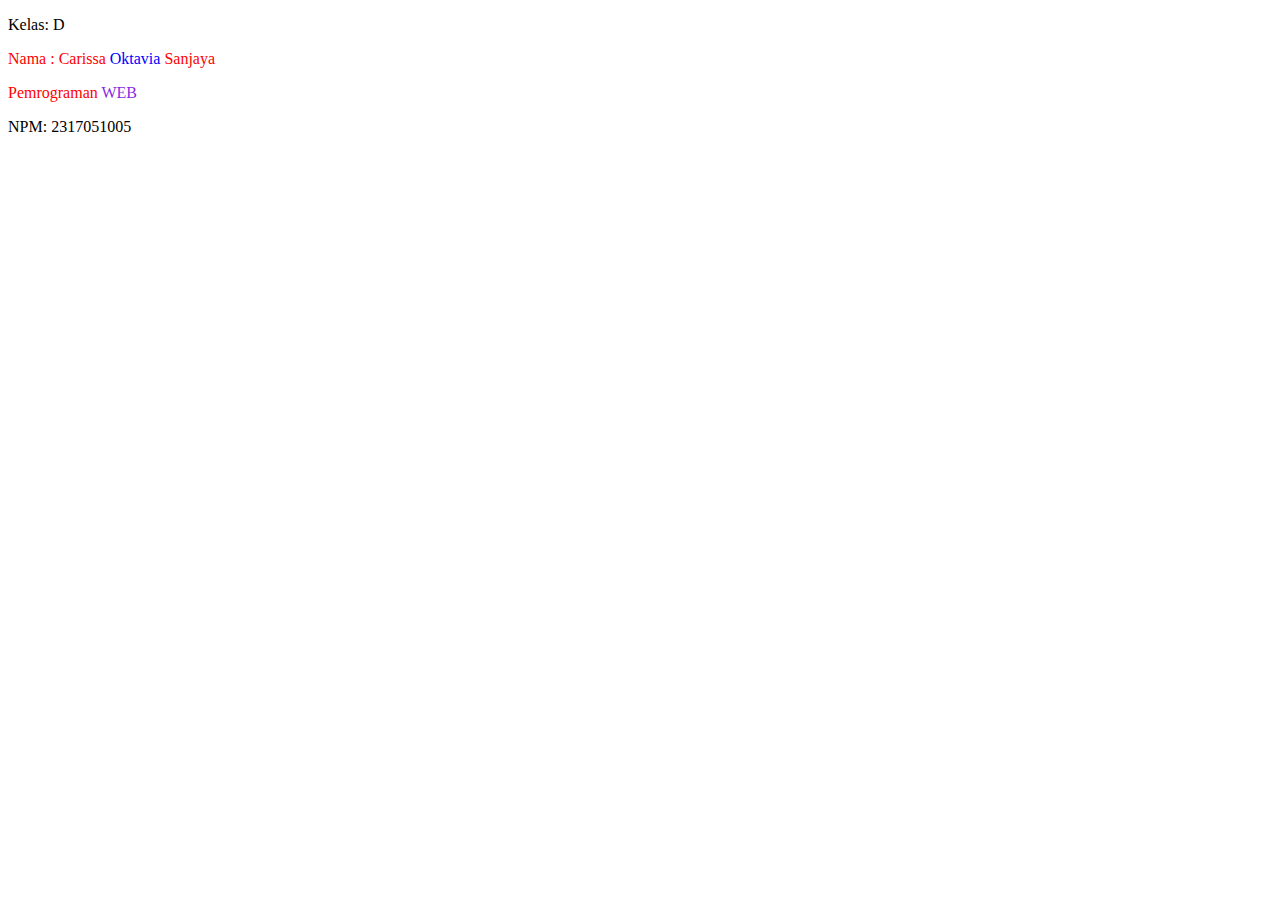
<file: Pertemuan3/index.html>
<!DOCTYPE html>
<html lang="en">
<head>
    <meta charset="UTF-8">
    <meta name="viewport" content="width=device-width, initial-scale=1.0">
    <title>Pertemuan 3</title>
</head>
<body>
    <p>Kelas: D</p>
    <div style="color: red">
        <p>Nama : Carissa <span style="color: blue">Oktavia</span> Sanjaya</p>
        <p>Pemrograman <span style="color: blueviolet">WEB</span></p>
    </div>
    <p>NPM: 2317051005
    </p>
</body>
</html>
</file>
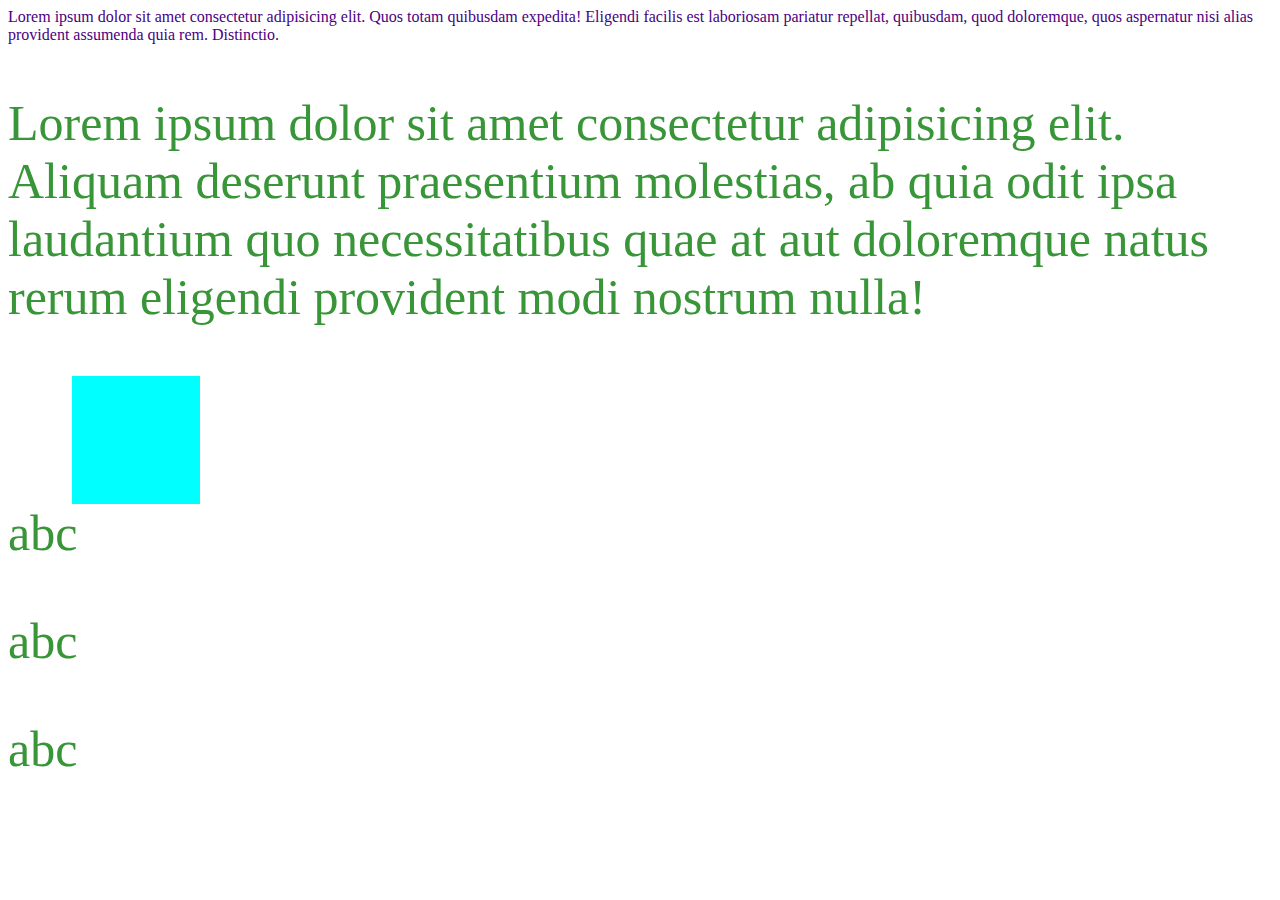
<file: Pertemuan4/index.html>
<!DOCTYPE html>
<html lang="en">
<head>
    <meta charset="UTF-8">
    <meta name="viewport" content="width=device-width, initial-scale=1.0">
    <title>Document</title>
    <style>
        body {
            background: white;
            color: indigo;
        }

        p {
            color: #389538;
            font-size: 50px;
            font-family: Georgia, Times, 'Times New Roman', serif;
        }
    </style>
</head>

<body>
    Lorem ipsum dolor sit amet consectetur adipisicing elit. Quos totam quibusdam expedita! Eligendi facilis est laboriosam pariatur repellat, quibusdam, quod doloremque, quos aspernatur nisi alias provident assumenda quia rem. Distinctio.

    <p>
        Lorem ipsum dolor sit amet consectetur adipisicing elit. Aliquam deserunt praesentium molestias, ab quia odit ipsa laudantium quo necessitatibus quae at aut doloremque natus rerum eligendi provident modi nostrum nulla!
    </p>
    
    <div style="background-color: cyan; height: 128px; width: 128px; margin-left: 64px;">

    </div>

    <p style="display: inline">abc</p>
    <p stle="display: block">abc</p>
    <p>abc</p>
</body>
</html>
</file>
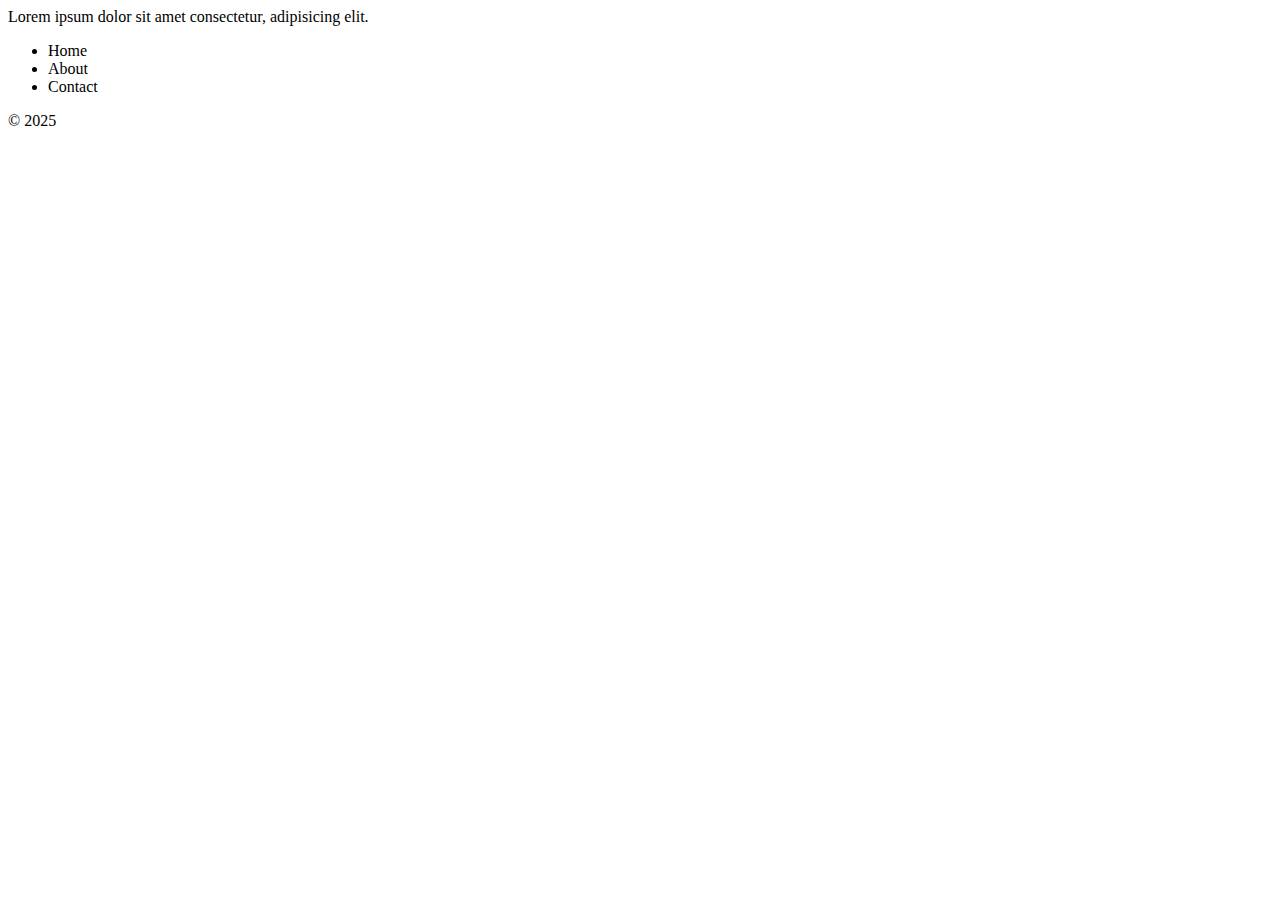
<file: Pertemuan3/index2.html>
<!DOCTYPE html>
<html lang="en">
<head>
    <meta charset="UTF-8">
    <meta name="viewport" content="width=device-width, initial-scale=1.0">
    <title>Document</title>
</head>
<body>
    <header>Lorem ipsum dolor sit amet consectetur, adipisicing elit.</header>
    <nav>
        <ul>
            <li>Home</li>
            <li>About</li>
            <li>Contact</li>
        </ul>
    </nav>

    <footer>&copy 2025</footer>
</body>
</html>
</file>
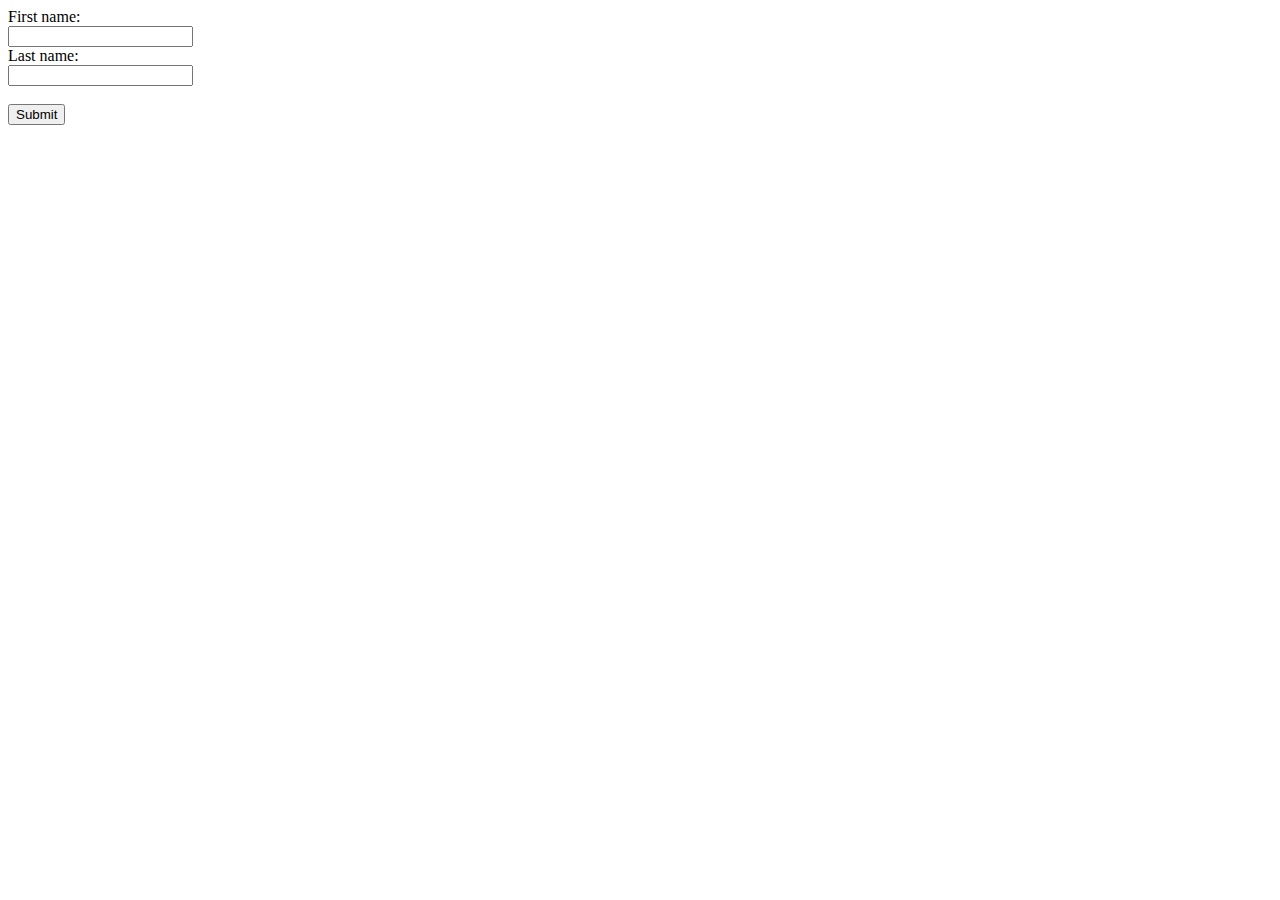
<file: Pertemuan3/index3.html>
<!DOCTYPE html>
<html lang="en">
<head>
    <meta charset="UTF-8">
    <meta name="viewport" content="width=device-width, initial-scale=1.0">
    <title>Document</title>
</head>
<body>
    <form action="index2.html" method="get">
        <label for="fname">First name:</label><br>
        <input type="text" id="fname" name="fname" ><br>
        <label for="lname">Last name:</label><br>
        <input type="text" id="lname" name="lname" ><br><br>
        <input type="submit" value="Submit">
    </form>
</body>
</html>
</file>
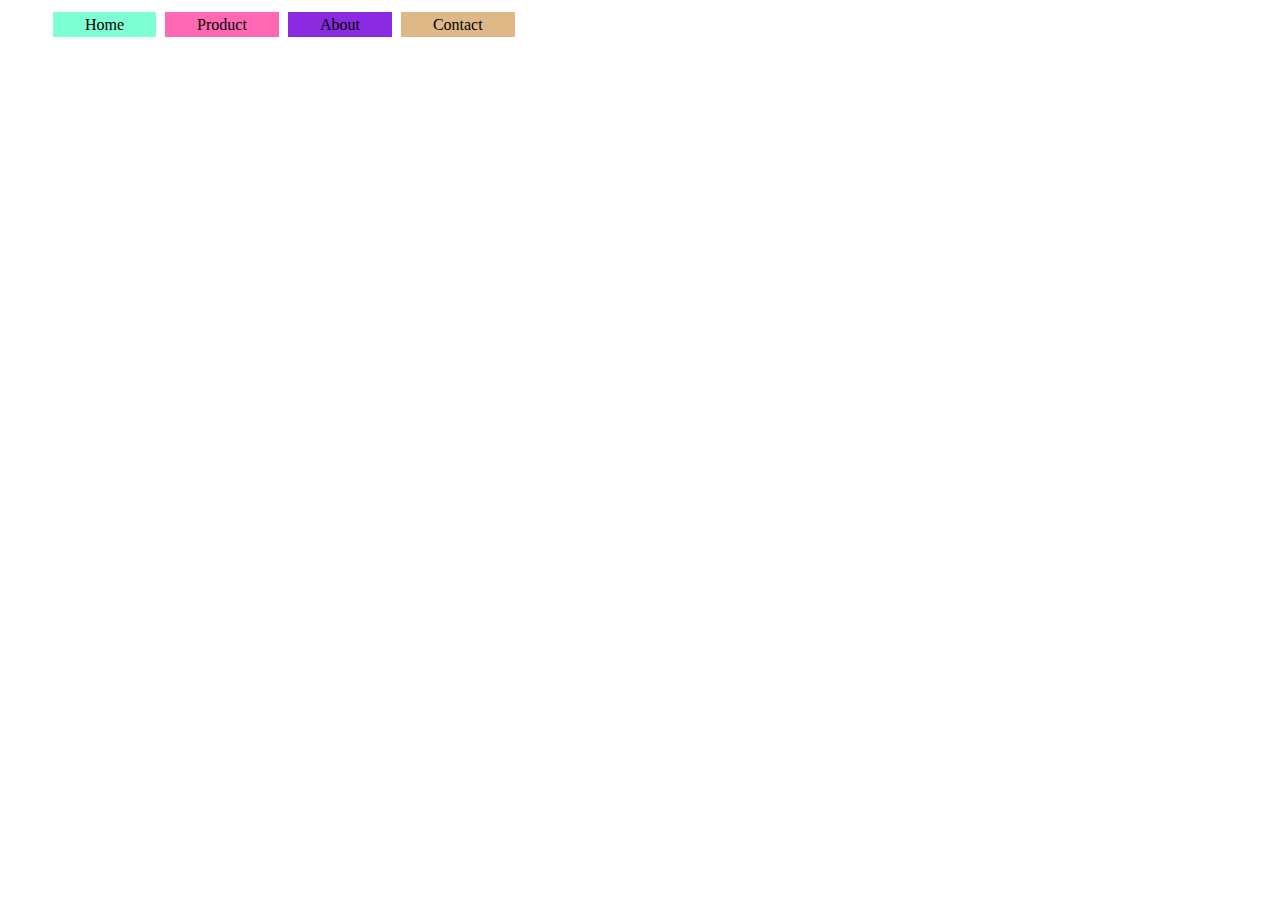
<file: Pertemuan4/index2.html>
<!DOCTYPE html>
<html lang="en">
<head>
    <meta charset="UTF-8">
    <meta name="viewport" content="width=device-width, initial-scale=1.0">
    <title>Document</title>
    <style>
        li {
            display: inline;
            margin-left: 5px;
        }
    </style>
</head>
<body>
    <ul>
        <li style="background-color: aquamarine; padding: 4px 32px">Home</li>
        <li style="background-color: hotpink; padding: 4px 32px;">Product</li>
        <li style="background-color: blueviolet; padding: 4px 32px;">About</li>
        <li style="background-color: burlywood; padding: 4px 32px;">Contact</li>
    </ul>
    
</body>
</html>
</file>
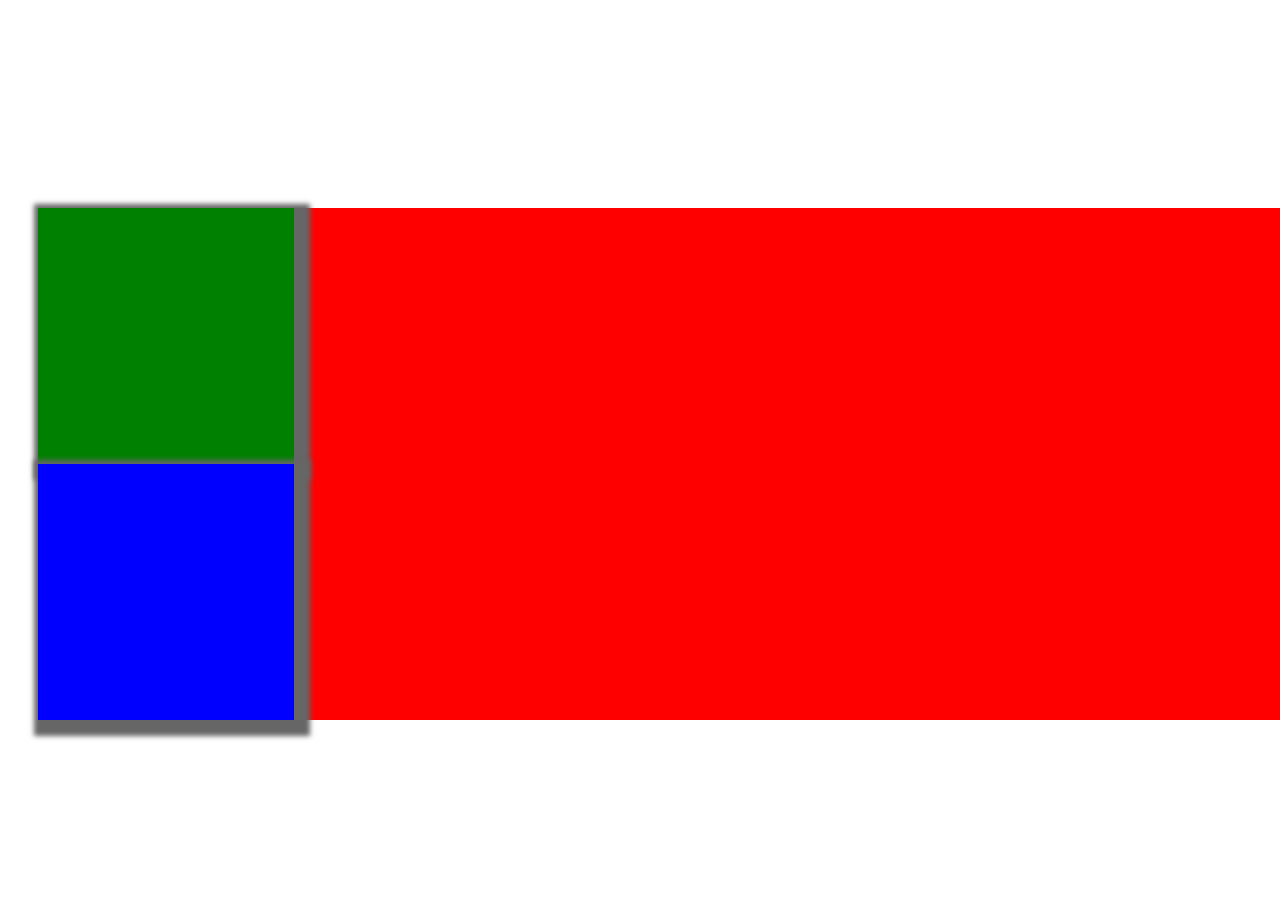
<file: Pertemuan4/index3.html>
<!DOCTYPE html>
<html lang="en">
<head>
    <meta charset="UTF-8">
    <meta name="viewport" content="width=device-width, initial-scale=1.0">
    <title>Document</title>
</head>
<body>
    <div style="position: relative; top: 200px; left: 30px; background-color: red;">
        <div style="background-color: green; height: 256px; width: 256px; box-shadow: 6px 6px 5px 10px #666666;">

        </div>
        <div style="background-color: blue; height: 256px; width: 256px; box-shadow: 6px 6px 5px 10px #666666;position: relatif; top: 200px; left: 30px">
        </div>
    </div>
    
</body>
</html>
</file>
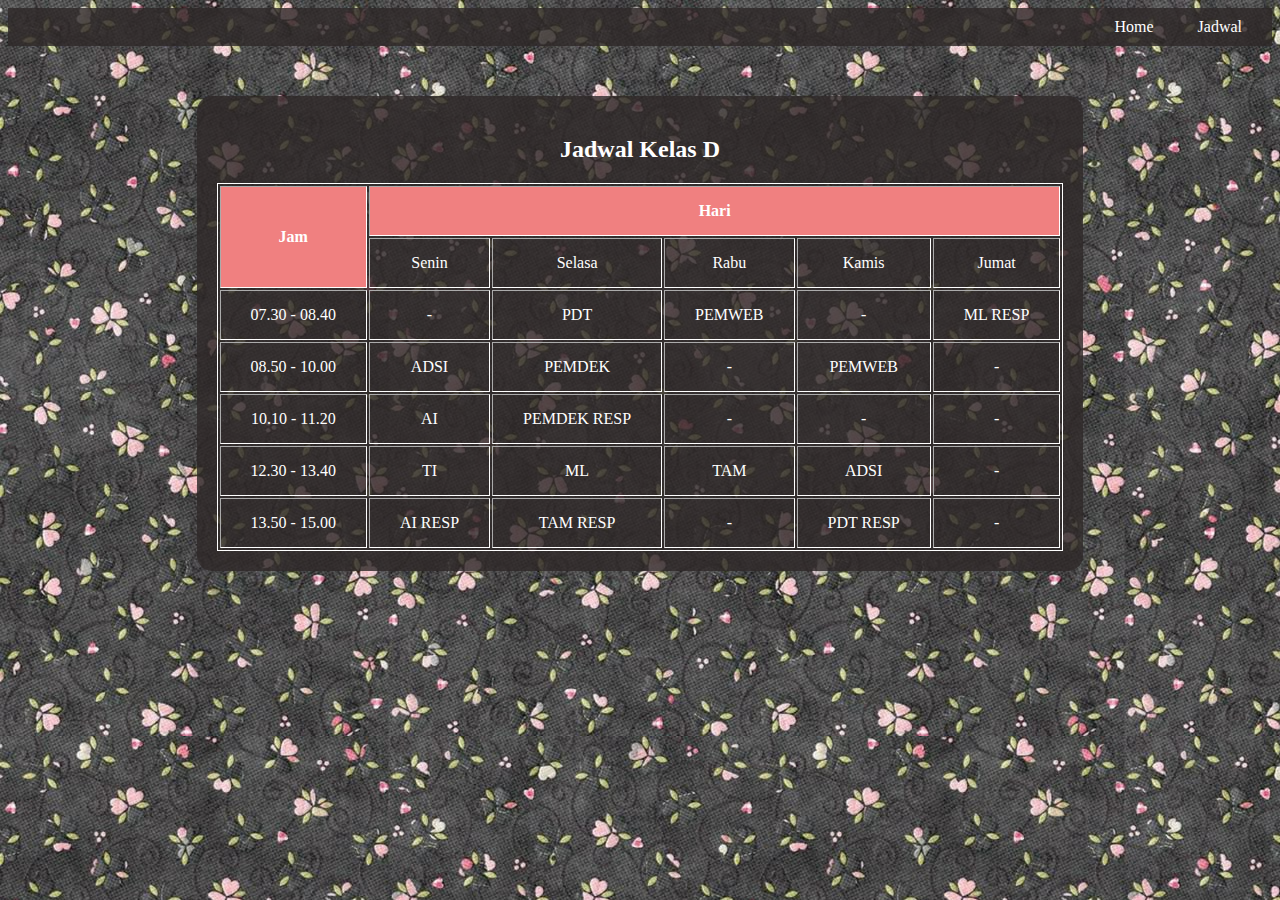
<file: Quiz1_CarissaOktaviaSanjaya_2317051005/jadwal.html>
<!DOCTYPE html>
<html lang="en">
<head>
    <meta charset="UTF-8">
    <meta name="viewport" content="width=device-width, initial-scale=1.0">
    <title>Jadwal</title>
    <link href="styles.css" rel="stylesheet">
</head>
<body>
    <nav>
        <a href="profil.html">Home</a>
        <a href="jadwal.html">Jadwal</a>
    </nav>

    <section class="schedule">
        <h2>Jadwal Kelas D</h2>
        <table border="1">
            <tr>
                <th rowspan="2">Jam</th>
                <th colspan="5">Hari</th>
            </tr>
            <tr>
                <td>Senin</td>
                <td>Selasa</td>
                <td>Rabu</td>
                <td>Kamis</td>
                <td>Jumat</td>
            </tr>
            <tr>
                <td>07.30 - 08.40</td>
                <td>-</td>
                <td>PDT</td>
                <td>PEMWEB</td>
                <td>-</td>
                <td>ML RESP</td>
            </tr>
            <tr>
                <td>08.50 - 10.00</td>
                <td>ADSI</td>
                <td>PEMDEK</td>
                <td>-</td>
                <td>PEMWEB</td>
                <td>-</td>
            </tr>
            <tr>
                <td>10.10 - 11.20</td>
                <td>AI</td>
                <td>PEMDEK RESP</td>
                <td>-</td>
                <td>-</td>
                <td>-</td>
            </tr>
            <tr>
                <td>12.30 - 13.40</td>
                <td>TI</td>
                <td>ML</td>
                <td>TAM</td>
                <td>ADSI</td>
                <td>-</td>
            </tr>
            <tr>
                <td>13.50 - 15.00</td>
                <td>AI RESP</td>
                <td>TAM RESP</td>
                <td>-</td>
                <td>PDT RESP</td>
                <td>-</td>
            </tr>
        </table>
    </section>
    
</body>
</html>
</file>
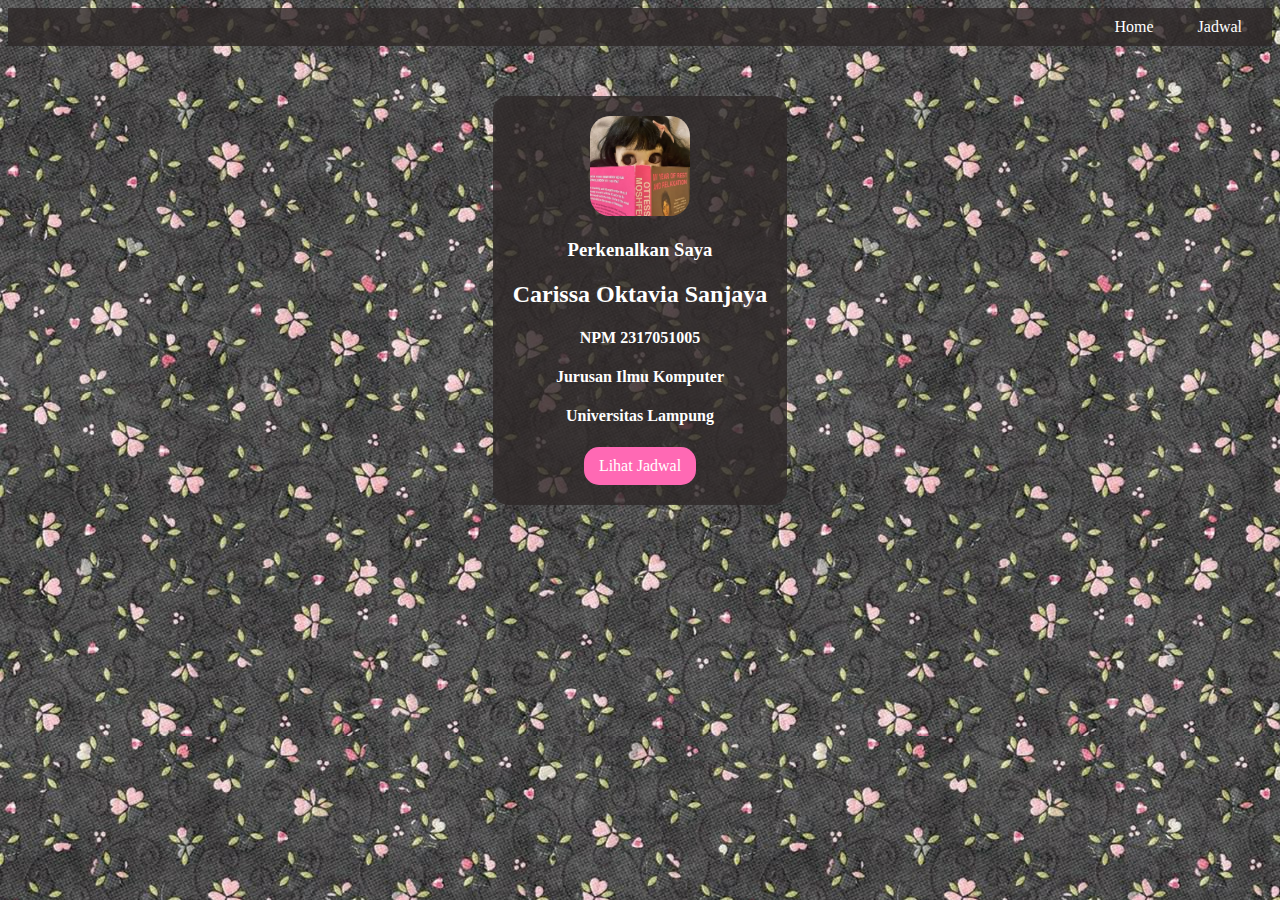
<file: Quiz1_CarissaOktaviaSanjaya_2317051005/profil.html>
<!DOCTYPE html>
<html lang="en">
<head>
    <meta charset="UTF-8">
    <meta name="viewport" content="width=device-width, initial-scale=1.0">
    <title>Profil</title>
    <link href="styles.css" rel="stylesheet">
</head>
<body>
    <nav>
        <a href="profil.html">Home</a>
        <a href="jadwal.html">Jadwal</a>
    </nav>
    <section class="profile">
        <div class="profile-card">
            <img src="profile.jpg" alt="Foto Profil" class="profile-img">
            <h3><strong>Perkenalkan Saya</strong></h3>
            <h2><strong>Carissa Oktavia Sanjaya</strong></h2>
            <h4><strong>NPM 2317051005</strong></h4>
            <h4><strong>Jurusan Ilmu Komputer</strong></h4>
            <h4><strong>Universitas Lampung</strong></h4>
            <a href="jadwal.html" class="btn">Lihat Jadwal</a>
        </div>
    </section>
</body>
</html>
</file>
<file: Quiz1_CarissaOktaviaSanjaya_2317051005/styles.css>
body {
    font-family: Georgia, 'Times New Roman', Times, serif;
    text-align: center;
    background-image:url(background.jpg);
    color: white;
}
nav {
    background-color: rgba(47, 40, 40, 0.815);
    padding: 10px;
    text-align: right;
}
nav a {
    color: white;
    padding: 0 20px;
    text-decoration: none;
}
.profile-card, .schedule {
    background-color:rgba(47, 40, 40, 0.815);
    padding: 20px;
    margin-top: 50px;
    display: inline-block;
    border-radius: 15px;
}
.profile-img {
    width: 100px;
    height: 100px;
    border-radius: 20%;
}
.btn {
    color: white;
    padding: 10px 15px;
    background-color: hotpink;
    border-radius: 15px;
    display: inline-block;
    text-decoration: none;
}
.btn:hover {
    background-color: rgb(65, 150, 109);
}
table {
    border: 1px solid white;
    margin: auto;
}
th, td {
    text-align: center;
    padding: 15px 30px;
}
th {
    background-color:lightcoral;
}
</file>
